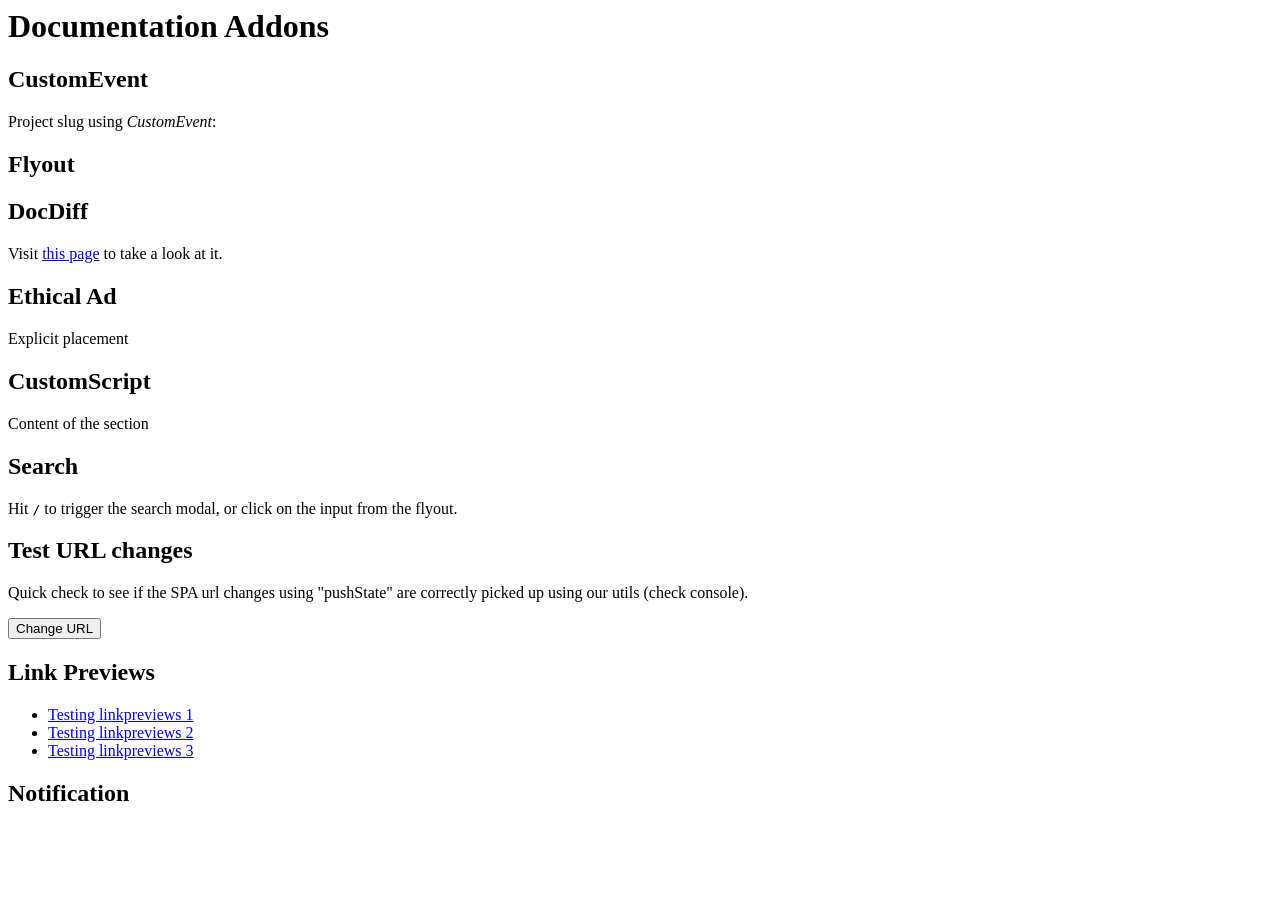
<file: public/index.html>
<html>
  <head>
    <meta name="readthedocs-addons-api-version" content="1" />
    <title>Documentation Addons - Read the Docs</title>
    <meta name="readthedocs-project-slug" content="test-builds" />
    <meta name="readthedocs-version-slug" content="latest" />
    <script>
      // Example of using "readthedocs-addons-data-ready" with a different API version supported
      document.addEventListener(
        "readthedocs-addons-data-ready",
        function (event) {
            const data = event.detail.data();
            document.querySelector("#custom-event-project-slug").innerHTML = data.projects.current.slug;
          }
      );
    </script>
    <meta name="readthedocs-resolver-filename" content="/index.html" />
  </head>
  <body>
      <h1 id="documentation-addons">Documentation Addons</h1>

      <h2 id="docdiff">CustomEvent</h2>
      <p>Project slug using <em>CustomEvent</em>: <span id="custom-event-project-slug"></span></p>

      <h2 id="flyout">Flyout</h2>
      <readthedocs-flyout></readthedocs-flyout>

      <h2 id="docdiff">DocDiff</h2>
      <p>Visit <a href="docdiff.html">this page</a> to take a look at it.</p>

      <h2 id="ethicalads">Ethical Ad</h2>
      <p>Explicit placement</p>
      <div
          id="ethical-ad-placement"
          class="flat"
          data-ea-publisher="readthedocs"
          data-ea-type="readthedocs-sidebar">
      </div>

      <h2 id="customscript">CustomScript</h2>
      <p>Content of the section</p>

      <h2 id="search">Search</h2>
      <p>Hit <code>/</code> to trigger the search modal, or click on the input from the flyout.</p>
      <readthedocs-search></readthedocs-search>

      <h2>Test URL changes</h2>

      <p>Quick check to see if the SPA url changes using "pushState" are correctly picked up using our utils (check console).</p>
      <button id="change-url-button" type="button">Change URL</button>

      <script>
        const button = document.getElementById("change-url-button");
        button.addEventListener("click", () => {
          const randomHash = (Math.random() + 1).toString(36).substring(7);
          history.pushState({}, "", `#url-${randomHash}`);
        });

        window.addEventListener("readthedocs-url-changed", (ev) => {console.log("URL Change detected!", ev)});
      </script>

      <h2>Link Previews</h2>
      <div role="main">
        <ul>
          <li>
            <a href="#" class="internal">Testing linkpreviews 1</a>
          </li>
          <li>
            <a href="#" class="internal">Testing linkpreviews 2</a>
          </li>
          <li>
            <a href="#" class="internal">Testing linkpreviews 3</a>
          </li>
        </ul>
      </div>

      <h2 id="notification">Notification</h2>
      <readthedocs-notification class="raised toast"></readthedocs-notification>
      <readthedocs-notification class="inverted"></readthedocs-notification>
      <readthedocs-notification class="inverted raised"></readthedocs-notification>
      <readthedocs-notification class="inverted" style="--readthedocs-notification-background-color: purple;"></readthedocs-notification>
      <readthedocs-notification class="titled raised"></readthedocs-notification>
      <readthedocs-notification class="titled inverted raised"></readthedocs-notification>
  </body>
</html>
</file>
